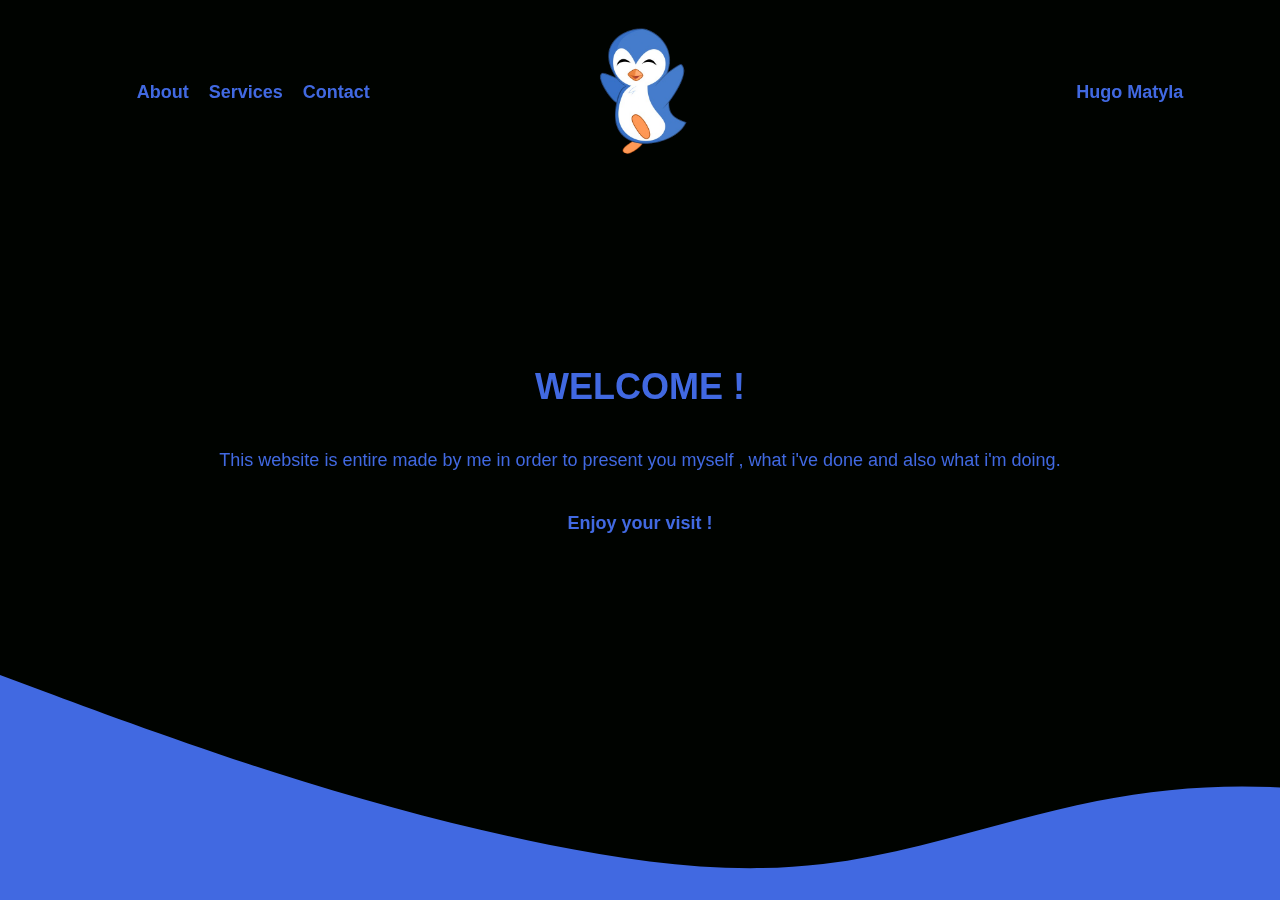
<file: index.html>
<!DOCTYPE html>
<html lang="en">
<head>
    <meta charset="UTF-8">
    <meta name="viewport" content="width=device-width, initial-scale=1.0">
    <title>Document</title>
    <link rel="stylesheet" href="styles/styles.css">
    <script src="scripts/scripts.js" type="module"></script>
</head>
<body>
    <my-navbar></my-navbar>
    <my-home></my-home>
</body>
</html>
</file>
<file: styles/styles.css>
:root {
    --bleu-royale: #4169E1;
    --orange-vif: #FE9553;
    --lavende: #E1DEE9;
    --noir:#000300;
}

body {
    font-family: "Trebuchet MS", Helvetica, sans-serif;
    color:var(--bleu-royale);
    margin: 0;
    padding: 0;
    text-decoration: bold;
    font-size: 18px;
    @media screen and (max-width: 600px){
        font-size: 10px;
    }
}
</file>
